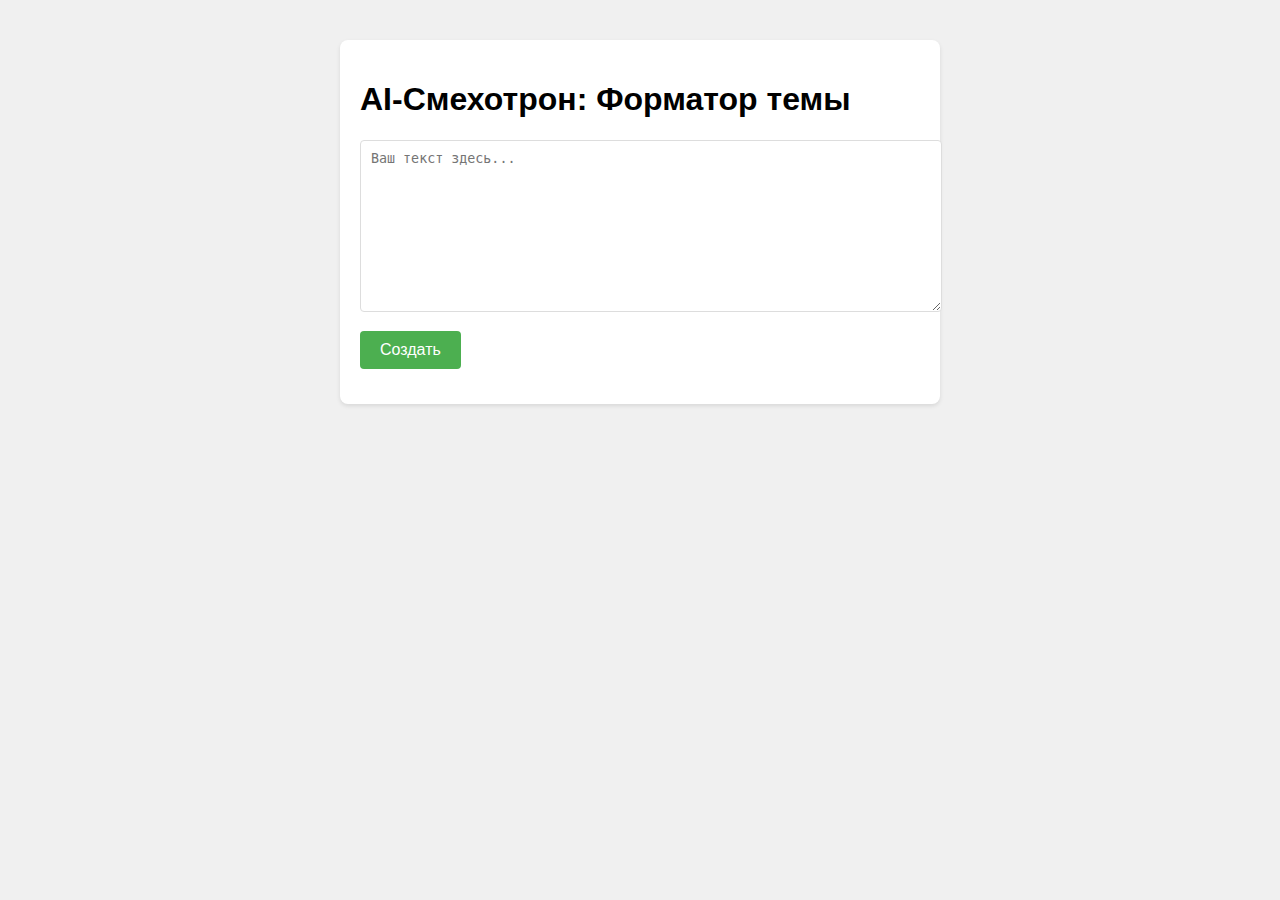
<file: paste_creator.html>
<!DOCTYPE html>
<html lang="ru">
<head>
    <meta charset="UTF-8">
    <meta name="viewport" content="width=device-width, initial-scale=1.0">
    <title>Форматор темы</title>
    <style>
        body {
            font-family: Arial, sans-serif;
            max-width: 600px;
            margin: 20px auto;
            padding: 20px;
            background-color: #f0f0f0;
        }

        .container {
            background-color: white;
            padding: 20px;
            border-radius: 8px;
            box-shadow: 0 2px 4px rgba(0,0,0,0.1);
        }

        .form-group {
            margin-bottom: 15px;
        }

        textarea {
            width: 100%;
            height: 150px;
            padding: 10px;
            border: 1px solid #ddd;
            border-radius: 4px;
            resize: vertical;
        }

        button {
            background-color: #4CAF50;
            color: white;
            padding: 10px 20px;
            border: none;
            border-radius: 4px;
            cursor: pointer;
            font-size: 16px;
        }

        button:hover {
            background-color: #45a049;
        }

        button:disabled {
            background-color: #cccccc;
            cursor: not-allowed;
        }

        #result {
            margin-top: 15px;
            word-break: break-all;
        }

        .success {
            color: #4CAF50;
        }

        .error {
            color: #f44336;
        }

	.copy-btn {
            background-color: #008CBA;
            color: white;
            padding: 8px 16px;
            border: none;
            border-radius: 4px;
            cursor: pointer;
            margin-top: 10px;
	    margin-left: 20px;
            transition: background-color 0.3s;
        }

        .copy-btn:hover {
            background-color: #007399;
        }

        .copy-btn.copied {
            background-color: #4CAF50;
        }
    </style>
</head>
<body>
    <div class="container">
        <h1>AI-Смехотрон: Форматор темы</h1>
        <form id="pasteForm">
            <div class="form-group">
                <textarea id="textInput" placeholder="Ваш текст здесь..." required></textarea>
            </div>
            <button type="submit" id="submitBtn">Создать</button>
        </form>
        <div id="result"></div>
    </div>

    <script>
        const form = document.getElementById('pasteForm');
        const textInput = document.getElementById('textInput');
        const submitBtn = document.getElementById('submitBtn');
        const resultDiv = document.getElementById('result');
        let generatedUrl = null;

        async function copyToClipboard(text) {
            try {
                await navigator.clipboard.writeText(text);
                return true;
            } catch (err) {
                console.error('Copy failed:', err);
                return false;
            }
        }

        form.addEventListener('submit', async (e) => {
            e.preventDefault();
            
            submitBtn.disabled = true;
            resultDiv.textContent = 'Обработка...';
            resultDiv.className = '';

            try {
                const data = new URLSearchParams();
                data.append('content', textInput.value);
                data.append('lexer', '_text');
                data.append('expires_days', '1');

                const response = await fetch('https://dpaste.org/api/', {
                    method: 'POST',
                    body: data
                });

                if (!response.ok) throw new Error('Network response was not ok');

                generatedUrl = (await response.text())
                    .trim()
                    .replace(/^"+|"+$/g, '');

                resultDiv.innerHTML = `
                    <span class="success">Тема успешно создана!</span>
                    <button class="copy-btn" id="copyBtn">Скопировать ссылку</button>
                `;

                const copyButton = document.getElementById('copyBtn');
                
                copyButton.addEventListener('click', async () => {
                    const success = await copyToClipboard(generatedUrl);
                    if (success) {
                        copyButton.textContent = 'Скопировано!';
                        copyButton.classList.add('copied');
                        setTimeout(() => {
                            copyButton.textContent = 'Скопировать ссылку';
                            copyButton.classList.remove('copied');
                        }, 2000);
                    }
                });
            } catch (error) {
                resultDiv.textContent = `Error: ${error.message}`;
                resultDiv.className = 'error';
            } finally {
                submitBtn.disabled = false;
            }
        });
    </script>
</body>
</html>
</file>
